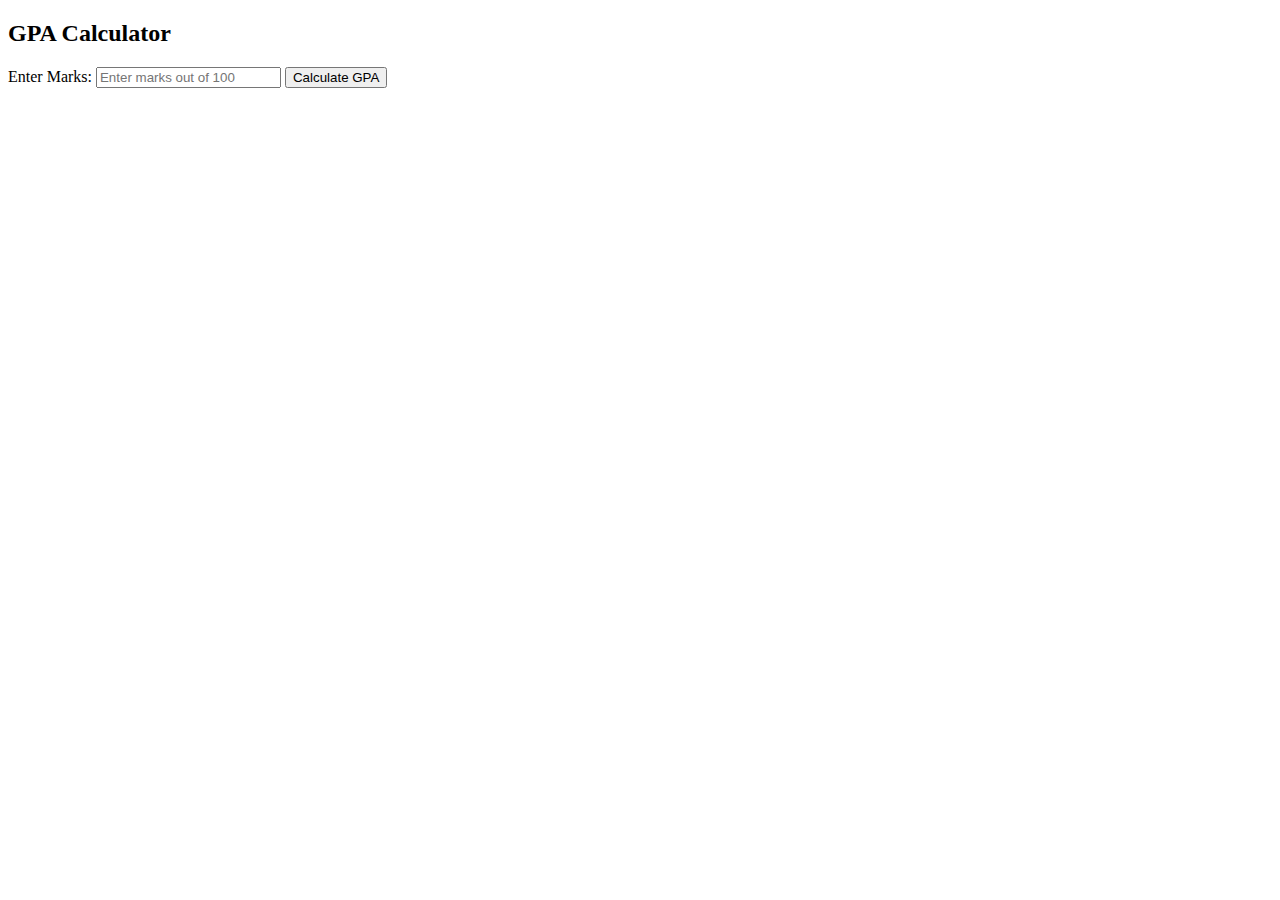
<file: lab06/index.html>
<!DOCTYPE html>
<html lang="en">
<head>
    <meta charset="UTF-8">
    <meta name="viewport" content="width=device-width, initial-scale=1.0">
    <title>Lab06</title>
</head>
<body>
    <h2>GPA Calculator</h2>
    <label>Enter Marks: </label>
    <input type="number" id="marks" placeholder="Enter marks out of 100">
    <button onclick="calculateGPA()">Calculate GPA</button>
    <p id="result"></p>

    <script src="script.js"></script>
</body>
</html>
</file>
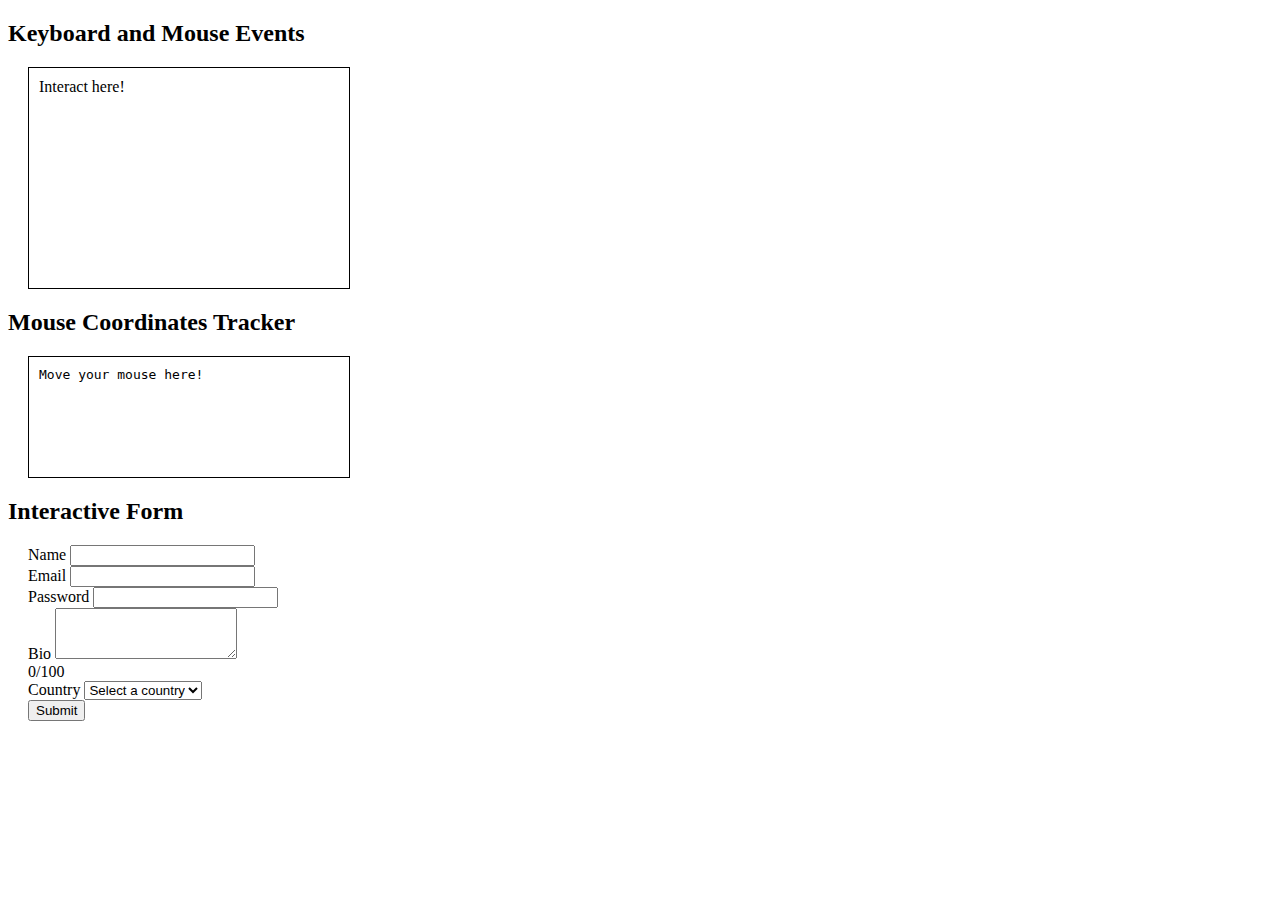
<file: lab07/index.html>
<!DOCTYPE html>
<html>
<head>
    <title>Lab07 Tasks</title>
    <link rel="stylesheet" href="style.css"> 
</head>
<body>

    <!-- Task-1 -->

    <h2>Keyboard and Mouse Events</h2>
    <div id="eventArea">Interact here!</div>
    <p id="output"></p>

    <!-- Task-2 -->

    <h2>Mouse Coordinates Tracker</h2>
    <div id="coordinateDisplay">Move your mouse here!</div>

    <!-- Task-3 -->

    <div class="container form-container">
        <h2 class="text-center">Interactive Form</h2>
        <form id="interactiveForm">
            <div class="mb-3">
                <label for="name" class="form-label">Name</label>
                <input type="text" class="form-control" id="name">
            </div>
            <div class="mb-3">
                <label for="email" class="form-label">Email</label>
                <input type="email" class="form-control" id="email">
            </div>
            <div class="mb-3">
                <label for="password" class="form-label">Password</label>
                <input type="password" class="form-control" id="password">
            </div>
            <div class="mb-3">
                <label for="bio" class="form-label">Bio</label>
                <textarea class="form-control" id="bio" rows="3"></textarea>
                <div class="char-count"><span id="charCount">0</span>/100</div>
            </div>
            <div class="mb-3">
                <label for="country" class="form-label">Country</label>
                <select class="form-select" id="country">
                    <option selected disabled>Select a country</option>
                    <option value="usa">USA</option>
                    <option value="uk">UK</option>
                    <option value="canada">Canada</option>
                    <option value="australia">Australia</option>
                </select>
                <div id="countryMessage" class="mt-2 text-success"></div>
            </div>
            <button type="submit" class="btn btn-primary">Submit</button>
        </form>
    </div>

    <script src="script.js"></script>
</body>
</html>
</file>
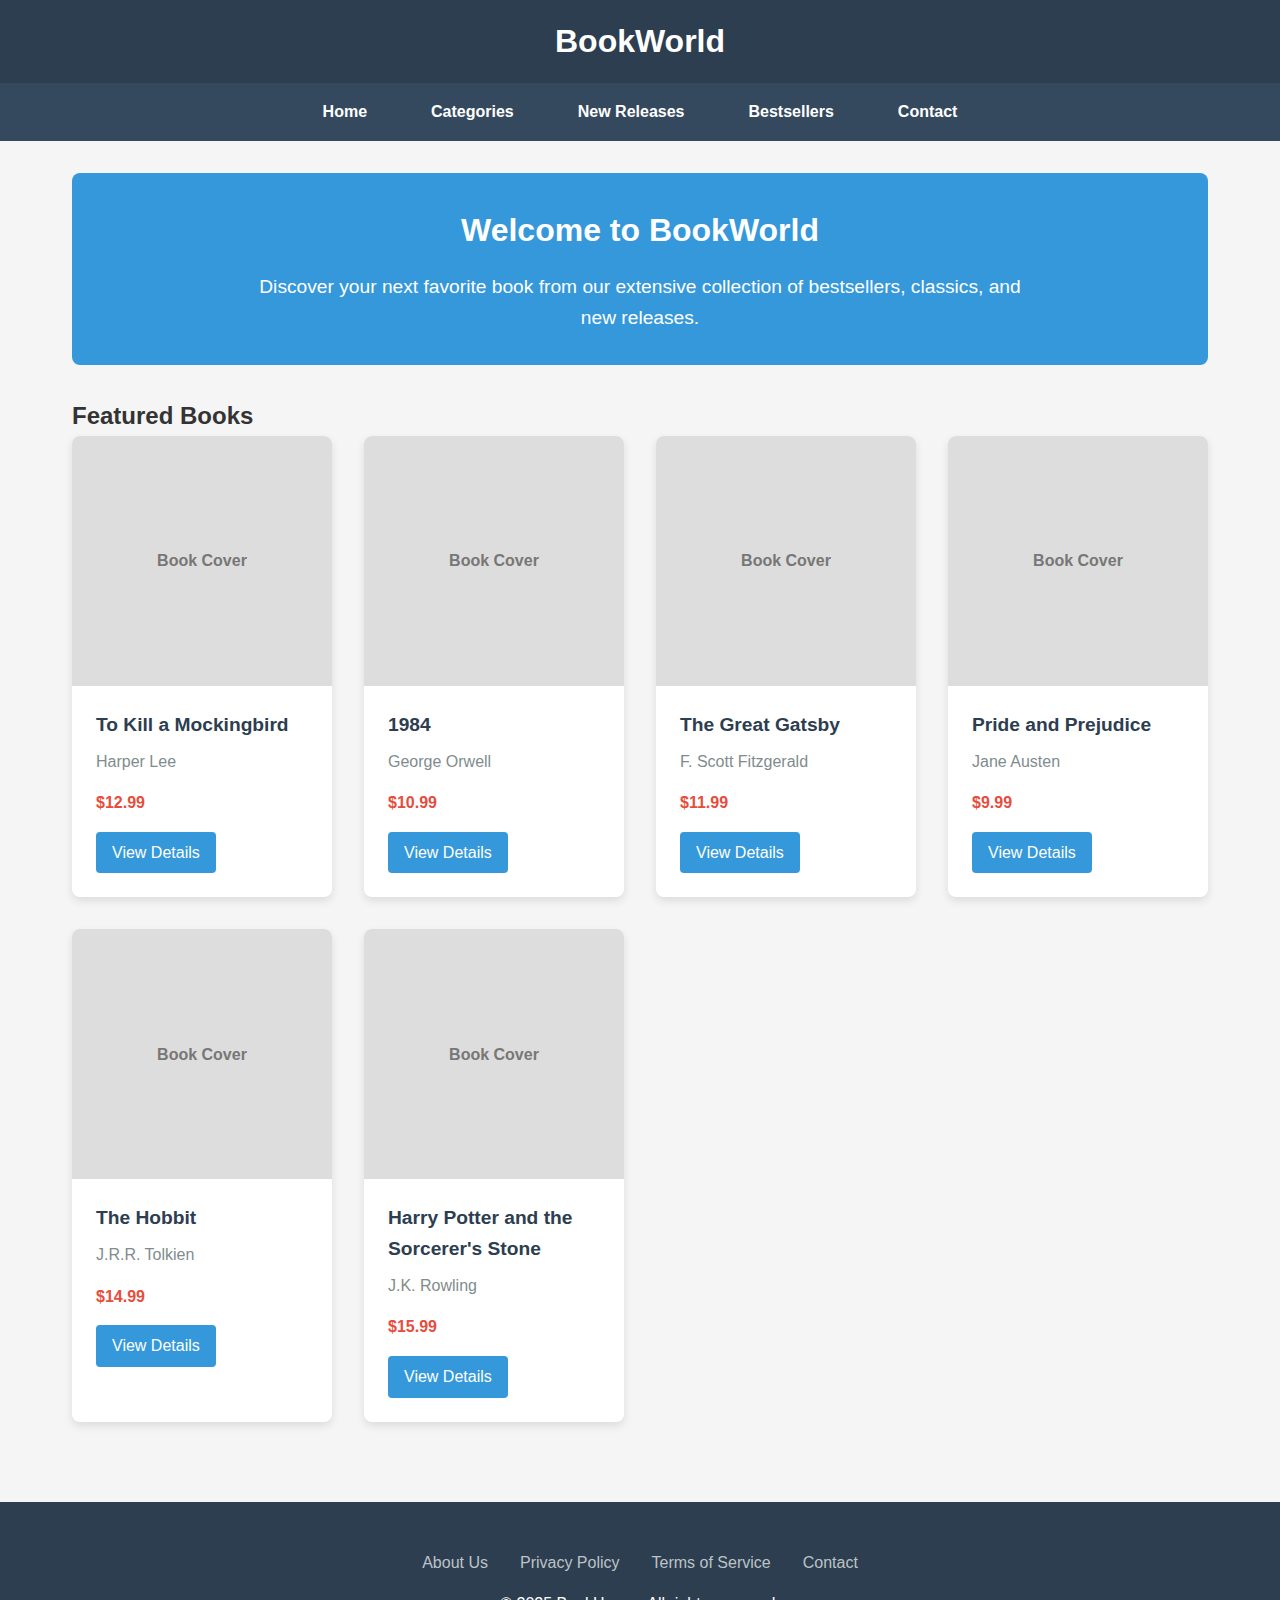
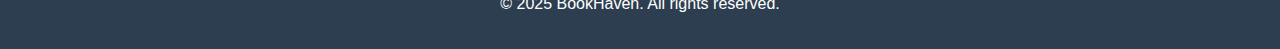
<file: lab04/Task-2/index.html>
<!DOCTYPE html>
<html lang="en">
<head>
    <meta charset="UTF-8">
    <meta name="viewport" content="width=device-width, initial-scale=1.0">
    <title>BookHaven - Online Bookstore</title>
    <style>
        * {
            margin: 0;
            padding: 0;
            box-sizing: border-box;
        }
        body {
            font-family: 'Segoe UI', Tahoma, Geneva, Verdana, sans-serif;
            line-height: 1.6;
            background-color: #f5f5f5;
            color: #333;
        }
        header {
            background-color: #2c3e50;
            color: white;
            padding: 1rem 0;
            text-align: center;
        }
        nav {
            background-color: #34495e;
            padding: 1rem 0;
        }
        nav ul {
            list-style: none;
            display: flex;
            justify-content: center;
            gap: 2rem;
        }
        nav a {
            color: white;
            text-decoration: none;
            font-weight: bold;
            padding: 0.5rem 1rem;
            border-radius: 4px;
            transition: background-color 0.3s;
        }
        nav a:hover {
            background-color: #2c3e50;
        }
        .container {
            max-width: 1200px;
            margin: 0 auto;
            padding: 2rem;
        }
        .hero {
            background-color: #3498db;
            color: white;
            text-align: center;
            padding: 2rem;
            margin-bottom: 2rem;
            border-radius: 8px;
        }
        .hero h2 {
            font-size: 2rem;
            margin-bottom: 1rem;
        }
        .hero p {
            font-size: 1.2rem;
            max-width: 800px;
            margin: 0 auto;
        }
        .book-grid {
            display: grid;
            grid-template-columns: repeat(auto-fill, minmax(250px, 1fr));
            gap: 2rem;
        }
        .book-card {
            background-color: white;
            border-radius: 8px;
            overflow: hidden;
            box-shadow: 0 4px 8px rgba(0,0,0,0.1);
            transition: transform 0.3s;
        }
        .book-card:hover {
            transform: translateY(-5px);
        }
        .book-image {
            height: 250px;
            background-color: #ddd;
            display: flex;
            align-items: center;
            justify-content: center;
            color: #777;
            font-weight: bold;
        }
        .book-info {
            padding: 1.5rem;
        }
        .book-title {
            font-size: 1.2rem;
            margin-bottom: 0.5rem;
            color: #2c3e50;
        }
        .book-author {
            color: #7f8c8d;
            margin-bottom: 1rem;
        }
        .book-price {
            font-weight: bold;
            color: #e74c3c;
            margin-bottom: 1rem;
        }
        .btn {
            display: inline-block;
            background-color: #3498db;
            color: white;
            padding: 0.5rem 1rem;
            border-radius: 4px;
            text-decoration: none;
            transition: background-color 0.3s;
        }
        .btn:hover {
            background-color: #2980b9;
        }
        footer {
            background-color: #2c3e50;
            color: white;
            text-align: center;
            padding: 2rem 0;
            margin-top: 3rem;
        }
        .footer-links {
            display: flex;
            justify-content: center;
            gap: 2rem;
            margin: 1rem 0;
        }
        .footer-links a {
            color: #bdc3c7;
            text-decoration: none;
        }
        .footer-links a:hover {
            color: white;
        }
    </style>
</head>
<body>
    <header>
        <h1>BookWorld</h1>
    </header>
    
    <nav>
        <ul>
            <li><a href="#">Home</a></li>
            <li><a href="#">Categories</a></li>
            <li><a href="#">New Releases</a></li>
            <li><a href="#">Bestsellers</a></li>
            <li><a href="#">Contact</a></li>
        </ul>
    </nav>
    
    <div class="container">
        <section class="hero">
            <h2>Welcome to BookWorld</h2>
            <p>Discover your next favorite book from our extensive collection of bestsellers, classics, and new releases.</p>
        </section>
        
        <section>
            <h2>Featured Books</h2>
            <div class="book-grid">
                <div class="book-card">
                    <div class="book-image">Book Cover</div>
                    <div class="book-info">
                        <h3 class="book-title">To Kill a Mockingbird</h3>
                        <p class="book-author">Harper Lee</p>
                        <p class="book-price">$12.99</p>
                        <a href="book-info.html?id=1" class="btn">View Details</a>
                    </div>
                </div>
                
                <div class="book-card">
                    <div class="book-image">Book Cover</div>
                    <div class="book-info">
                        <h3 class="book-title">1984</h3>
                        <p class="book-author">George Orwell</p>
                        <p class="book-price">$10.99</p>
                        <a href="book-info.html?id=2" class="btn">View Details</a>
                    </div>
                </div>
                
                <div class="book-card">
                    <div class="book-image">Book Cover</div>
                    <div class="book-info">
                        <h3 class="book-title">The Great Gatsby</h3>
                        <p class="book-author">F. Scott Fitzgerald</p>
                        <p class="book-price">$11.99</p>
                        <a href="book-info.html?id=3" class="btn">View Details</a>
                    </div>
                </div>
                
                <div class="book-card">
                    <div class="book-image">Book Cover</div>
                    <div class="book-info">
                        <h3 class="book-title">Pride and Prejudice</h3>
                        <p class="book-author">Jane Austen</p>
                        <p class="book-price">$9.99</p>
                        <a href="book-info.html?id=4" class="btn">View Details</a>
                    </div>
                </div>
                
                <div class="book-card">
                    <div class="book-image">Book Cover</div>
                    <div class="book-info">
                        <h3 class="book-title">The Hobbit</h3>
                        <p class="book-author">J.R.R. Tolkien</p>
                        <p class="book-price">$14.99</p>
                        <a href="book-info.html?id=5" class="btn">View Details</a>
                    </div>
                </div>
                
                <div class="book-card">
                    <div class="book-image">Book Cover</div>
                    <div class="book-info">
                        <h3 class="book-title">Harry Potter and the Sorcerer's Stone</h3>
                        <p class="book-author">J.K. Rowling</p>
                        <p class="book-price">$15.99</p>
                        <a href="book-info.html?id=6" class="btn">View Details</a>
                    </div>
                </div>
            </div>
        </section>
    </div>
    
    <footer>
        <div class="footer-links">
            <a href="#">About Us</a>
            <a href="#">Privacy Policy</a>
            <a href="#">Terms of Service</a>
            <a href="#">Contact</a>
        </div>
        <p>&copy; 2025 BookHaven. All rights reserved.</p>
    </footer>
</body>
</html>
</file>
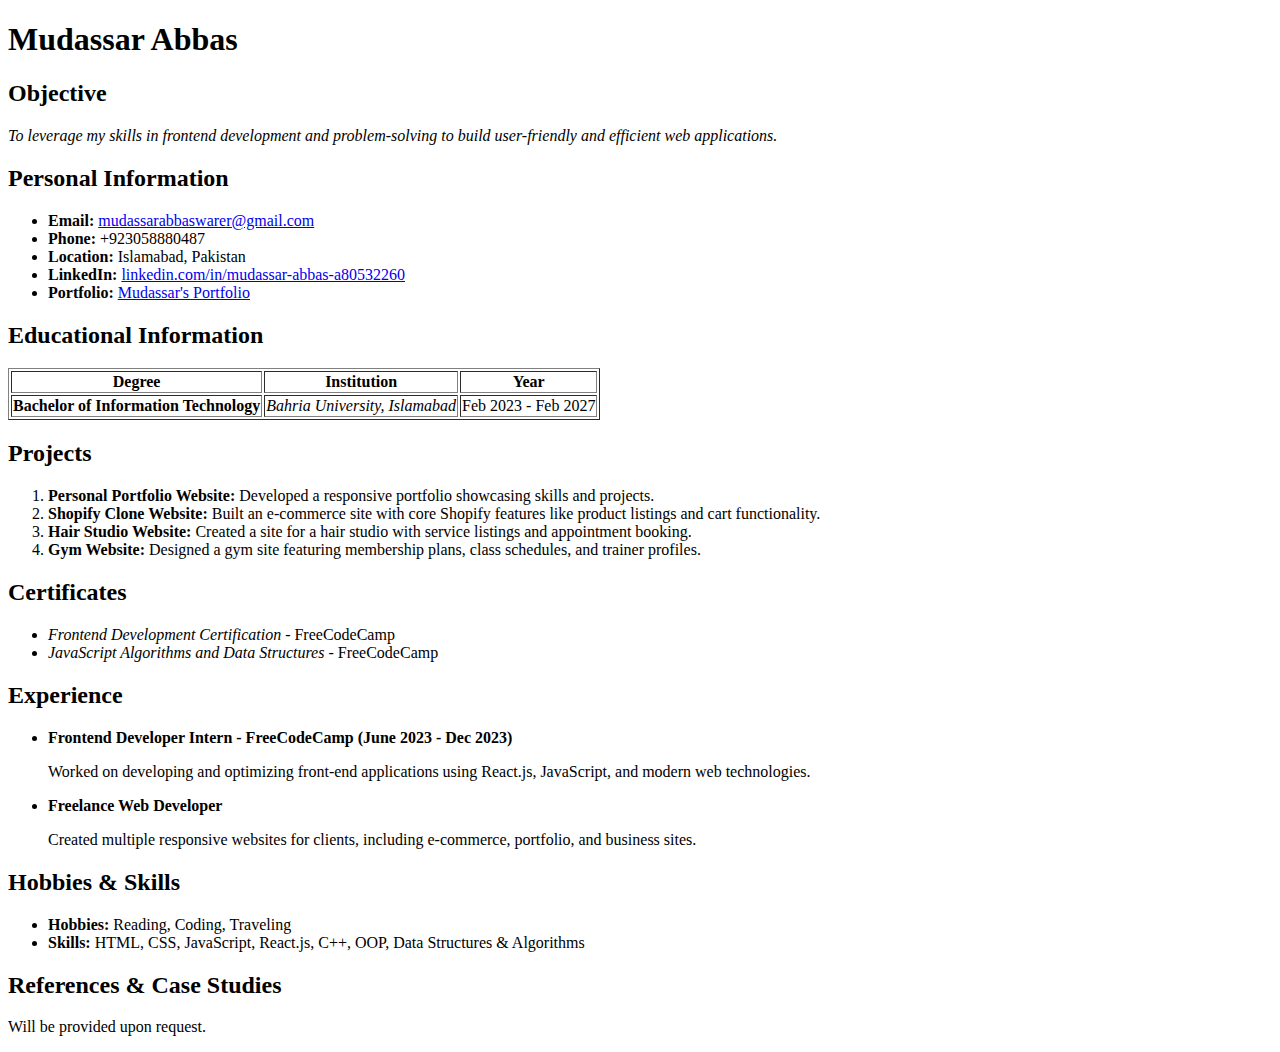
<file: lab2.html>
<!DOCTYPE html>
<html>
<head>
    <title>Mudassar Abbas - Curriculum Vitae</title>
</head>
<body>
    <h1>Mudassar Abbas</h1>
    
    <h2>Objective</h2>
    <p><i>To leverage my skills in frontend development and problem-solving to build user-friendly and efficient web applications.</i></p>
    
    <h2>Personal Information</h2>
    <ul>
        <li><b>Email:</b> <a href="mailto:mudassarabbaswarer@gmail.com">mudassarabbaswarer@gmail.com</a></li>
        <li><b>Phone:</b> +923058880487</li>
        <li><b>Location:</b> Islamabad, Pakistan</li>
        <li><b>LinkedIn:</b> <a href="https://www.linkedin.com/in/mudassar-abbas-a80532260">linkedin.com/in/mudassar-abbas-a80532260</a></li>
        <li><b>Portfolio:</b> <a href="https://MudassarAbas.github.io/Mudassar-Portfolio-Website/">Mudassar's Portfolio</a></li>
    </ul>
    
    <h2>Educational Information</h2>
    <table border="1">
        <tr>
            <th>Degree</th>
            <th>Institution</th>
            <th>Year</th>
        </tr>
        <tr>
            <td><b>Bachelor of Information Technology</b></td>
            <td><i>Bahria University, Islamabad</i></td>
            <td>Feb 2023 - Feb 2027</td>
        </tr>
    </table>
    
    <h2>Projects</h2>
    <ol>
        <li><b>Personal Portfolio Website:</b> Developed a responsive portfolio showcasing skills and projects.</li>
        <li><b>Shopify Clone Website:</b> Built an e-commerce site with core Shopify features like product listings and cart functionality.</li>
        <li><b>Hair Studio Website:</b> Created a site for a hair studio with service listings and appointment booking.</li>
        <li><b>Gym Website:</b> Designed a gym site featuring membership plans, class schedules, and trainer profiles.</li>
    </ol>
    
    <h2>Certificates</h2>
    <ul>
        <li><i>Frontend Development Certification</i> - FreeCodeCamp</li>
        <li><i>JavaScript Algorithms and Data Structures</i> - FreeCodeCamp</li>
    </ul>
    
    <h2>Experience</h2>
    <ul>
        <li><b>Frontend Developer Intern - FreeCodeCamp (June 2023 - Dec 2023)</b></li>
        <p>Worked on developing and optimizing front-end applications using React.js, JavaScript, and modern web technologies.</p>
        <li><b>Freelance Web Developer</b></li>
        <p>Created multiple responsive websites for clients, including e-commerce, portfolio, and business sites.</p>
    </ul>
    
    <h2>Hobbies & Skills</h2>
    <ul>
        <li><b>Hobbies:</b> Reading, Coding, Traveling</li>
        <li><b>Skills:</b> HTML, CSS, JavaScript, React.js, C++, OOP, Data Structures & Algorithms</li>
    </ul>
    
    <h2>References & Case Studies</h2>
    <p>Will be provided upon request.</p>
</body>
</html>
</file>
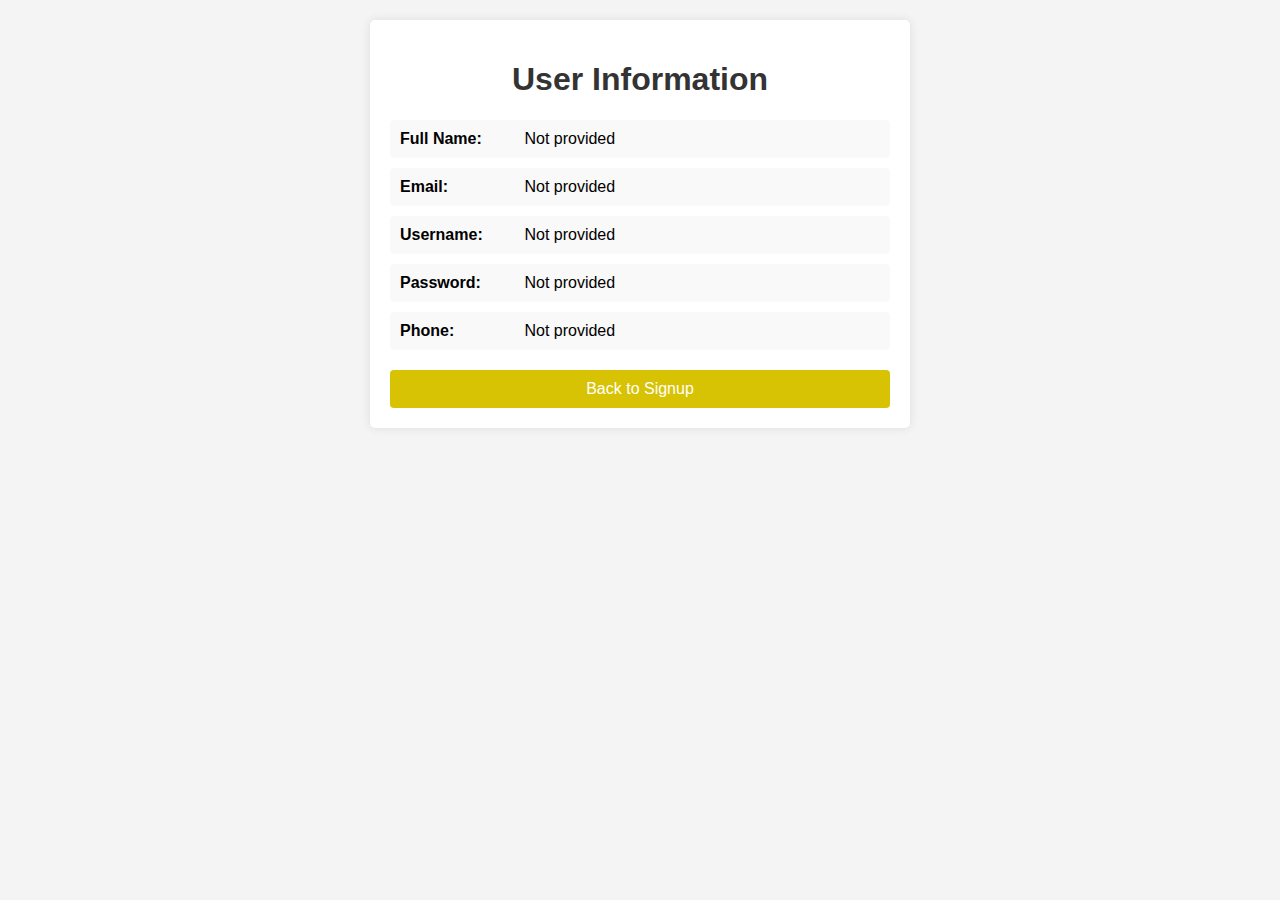
<file: lab04/Task-1/display.html>
<!DOCTYPE html>
<html lang="en">
<head>
    <meta charset="UTF-8">
    <meta name="viewport" content="width=device-width, initial-scale=1.0">
    <title>User Information</title>
    <style>
        body {
            font-family: Arial, sans-serif;
            background-color: #f4f4f4;
            margin: 0;
            padding: 20px;
        }
        .container {
            max-width: 500px;
            margin: 0 auto;
            background: white;
            padding: 20px;
            border-radius: 5px;
            box-shadow: 0 0 10px rgba(0,0,0,0.1);
        }
        h1 {
            text-align: center;
            color: #333;
        }
        .info-card {
            margin-top: 20px;
        }
        .info-item {
            margin-bottom: 10px;
            padding: 10px;
            background-color: #f9f9f9;
            border-radius: 4px;
        }
        .info-item strong {
            display: inline-block;
            width: 120px;
        }
        .back-button {
            display: block;
            background-color: #d7c204;
            color: white;
            text-align: center;
            padding: 10px 15px;
            border: none;
            border-radius: 4px;
            cursor: pointer;
            font-size: 16px;
            text-decoration: none;
            width: 100%;
            margin-top: 20px;
            box-sizing: border-box;
        }
        .back-button:hover {
            background-color: #d7c204;
        }
    </style>
</head>
<body>
    <div class="container">
        <h1>User Information</h1>
        <div class="info-card" id="userInfo">
            <!-- User information will be displayed here via JavaScript -->
        </div>
        <a href="signup.html" class="back-button">Back to Signup</a>
    </div>

    <script>
        document.addEventListener('DOMContentLoaded', function() {
            // Get URL parameters
            const urlParams = new URLSearchParams(window.location.search);
            
            // Get user information from URL parameters
            const fullname = urlParams.get('fullname') || 'Not provided';
            const email = urlParams.get('email') || 'Not provided';
            const username = urlParams.get('username') || 'Not provided';
            const password = urlParams.get('password') || 'Not provided';
            const phone = urlParams.get('phone') || 'Not provided';
            
            // Display user information
            const userInfoDiv = document.getElementById('userInfo');
            
            userInfoDiv.innerHTML = `
                <div class="info-item"><strong>Full Name:</strong> ${fullname}</div>
                <div class="info-item"><strong>Email:</strong> ${email}</div>
                <div class="info-item"><strong>Username:</strong> ${username}</div>
                <div class="info-item"><strong>Password:</strong> ${password}</div>
                <div class="info-item"><strong>Phone:</strong> ${phone}</div>
            `;
        });
    </script>
</body>
</html>
</file>
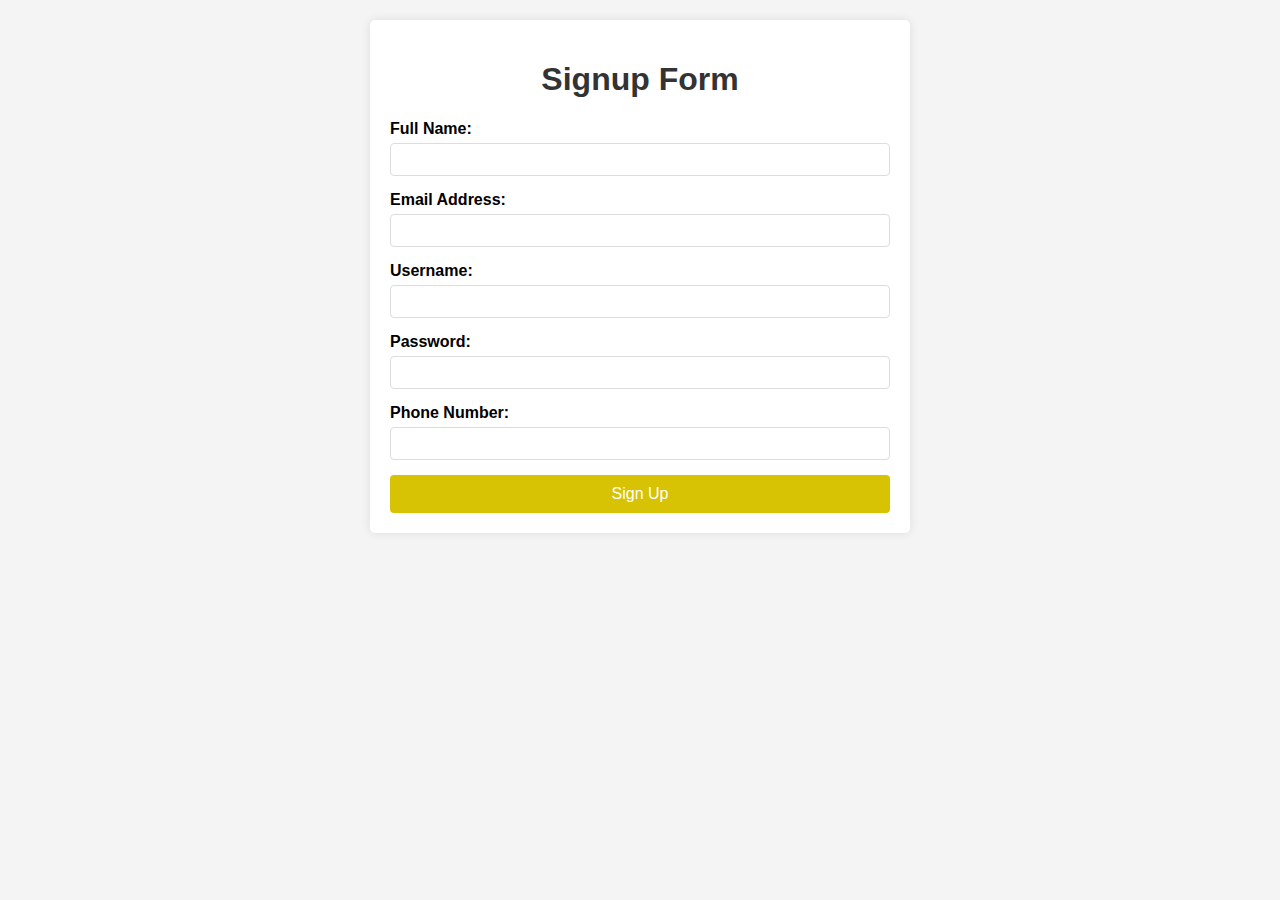
<file: lab04/Task-1/signup.html>
<!DOCTYPE html>
<html lang="en">
<head>
    <meta charset="UTF-8">
    <meta name="viewport" content="width=device-width, initial-scale=1.0">
    <title>Signup Page</title>
    <style>
        body {
            font-family: Arial, sans-serif;
            background-color: #f4f4f4;
            margin: 0;
            padding: 20px;
        }
        .container {
            max-width: 500px;
            margin: 0 auto;
            background: white;
            padding: 20px;
            border-radius: 5px;
            box-shadow: 0 0 10px rgba(0,0,0,0.1);
        }
        h1 {
            text-align: center;
            color: #333;
        }
        .form-group {
            margin-bottom: 15px;
        }
        label {
            display: block;
            margin-bottom: 5px;
            font-weight: bold;
        }
        input[type="text"],
        input[type="email"],
        input[type="password"] {
            width: 100%;
            padding: 8px;
            border: 1px solid #ddd;
            border-radius: 4px;
            box-sizing: border-box;
        }
        button {
            background-color: #d7c204;
            color: white;
            padding: 10px 15px;
            border: none;
            border-radius: 4px;
            cursor: pointer;
            font-size: 16px;
            width: 100%;
        }
        button:hover {
            background-color: #d7c204;
        }
    </style>
</head>
<body>
    <div class="container">
        <h1>Signup Form</h1>
        <form action="display.html" method="GET">
            <div class="form-group">
                <label for="fullname">Full Name:</label>
                <input type="text" id="fullname" name="fullname" required>
            </div>
            <div class="form-group">
                <label for="email">Email Address:</label>
                <input type="email" id="email" name="email" required>
            </div>
            <div class="form-group">
                <label for="username">Username:</label>
                <input type="text" id="username" name="username" required>
            </div>
            <div class="form-group">
                <label for="password">Password:</label>
                <input type="password" id="password" name="password" required>
            </div>
            <div class="form-group">
                <label for="phone">Phone Number:</label>
                <input type="text" id="phone" name="phone">
            </div>
            <button type="submit">Sign Up</button>
        </form>
    </div>
</body>
</html>
</file>
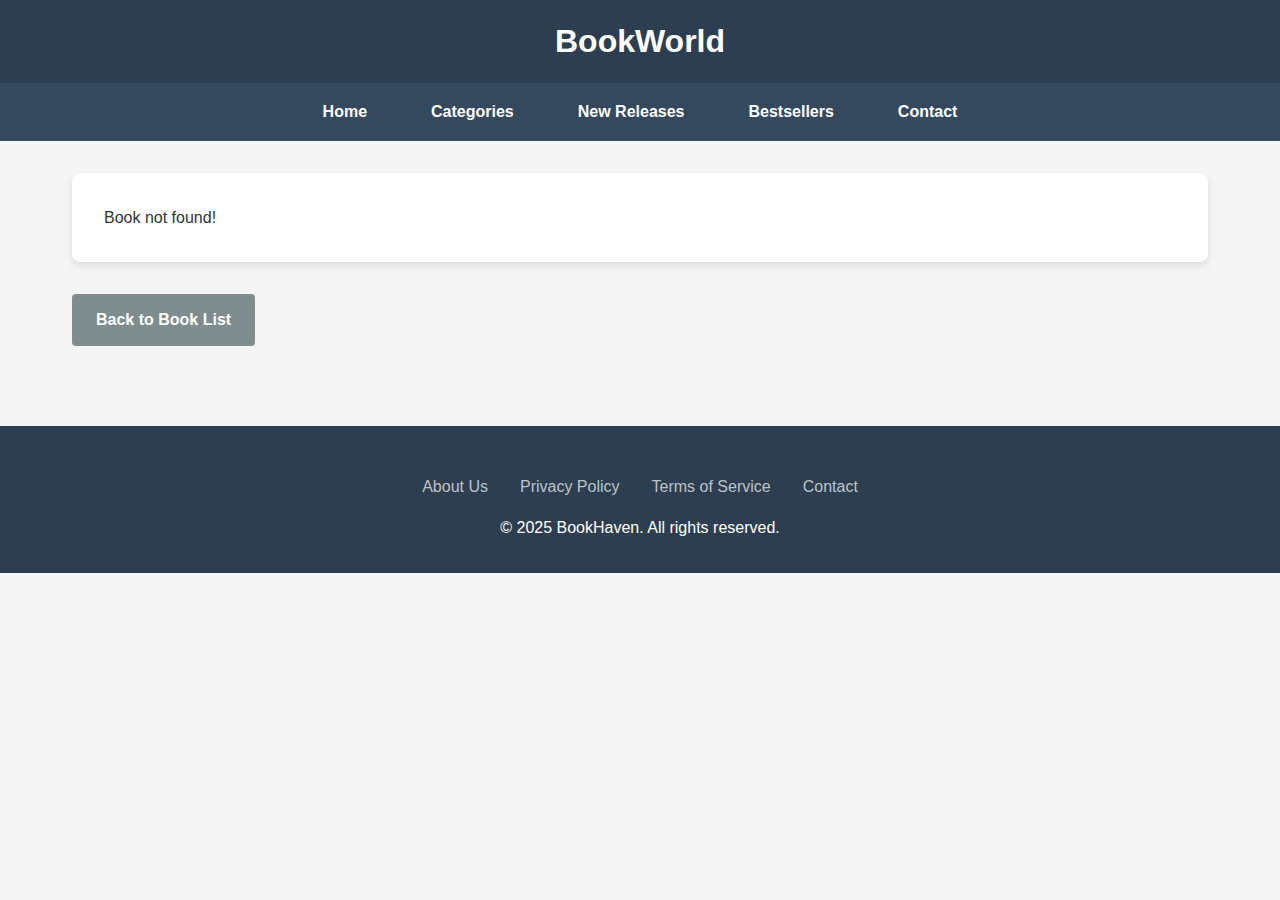
<file: lab04/Task-2/book-info.html>
<html lang="en">
<head>
    <meta charset="UTF-8">
    <meta name="viewport" content="width=device-width, initial-scale=1.0">
    <title>Book Details - BookHaven</title>
    <style>
        * {
            margin: 0;
            padding: 0;
            box-sizing: border-box;
        }
        body {
            font-family: 'Segoe UI', Tahoma, Geneva, Verdana, sans-serif;
            line-height: 1.6;
            background-color: #f5f5f5;
            color: #333;
        }
        header {
            background-color: #2c3e50;
            color: white;
            padding: 1rem 0;
            text-align: center;
        }
        nav {
            background-color: #34495e;
            padding: 1rem 0;
        }
        nav ul {
            list-style: none;
            display: flex;
            justify-content: center;
            gap: 2rem;
        }
        nav a {
            color: white;
            text-decoration: none;
            font-weight: bold;
            padding: 0.5rem 1rem;
            border-radius: 4px;
            transition: background-color 0.3s;
        }
        nav a:hover {
            background-color: #2c3e50;
        }
        .container {
            max-width: 1200px;
            margin: 0 auto;
            padding: 2rem;
        }
        .book-details {
            background-color: white;
            border-radius: 8px;
            padding: 2rem;
            box-shadow: 0 4px 8px rgba(0,0,0,0.1);
            display: flex;
            gap: 2rem;
            margin-bottom: 2rem;
        }
        .book-image {
            width: 300px;
            height: 400px;
            background-color: #ddd;
            display: flex;
            align-items: center;
            justify-content: center;
            color: #777;
            font-weight: bold;
            flex-shrink: 0;
        }
        .book-info {
            flex-grow: 1;
        }
        .book-title {
            font-size: 2rem;
            color: #2c3e50;
            margin-bottom: 0.5rem;
        }
        .book-author {
            font-size: 1.2rem;
            color: #7f8c8d;
            margin-bottom: 1rem;
        }
        .book-year {
            color: #7f8c8d;
            margin-bottom: 1.5rem;
        }
        .book-price {
            font-size: 1.5rem;
            font-weight: bold;
            color: #e74c3c;
            margin-bottom: 1.5rem;
        }
        .book-description {
            margin-bottom: 2rem;
            line-height: 1.8;
        }
        .btn {
            display: inline-block;
            background-color: #3498db;
            color: white;
            padding: 0.8rem 1.5rem;
            border-radius: 4px;
            text-decoration: none;
            transition: background-color 0.3s;
            font-weight: bold;
            margin-right: 1rem;
        }
        .btn-buy {
            background-color: #e74c3c;
        }
        .btn:hover {
            background-color: #2980b9;
        }
        .btn-buy:hover {
            background-color: #c0392b;
        }
        .back-btn {
            background-color: #7f8c8d;
        }
        .back-btn:hover {
            background-color: #6c7a89;
        }
        footer {
            background-color: #2c3e50;
            color: white;
            text-align: center;
            padding: 2rem 0;
            margin-top: 3rem;
        }
        .footer-links {
            display: flex;
            justify-content: center;
            gap: 2rem;
            margin: 1rem 0;
        }
        .footer-links a {
            color: #bdc3c7;
            text-decoration: none;
        }
        .footer-links a:hover {
            color: white;
        }
    </style>
</head>
<body>
    <header>
        <h1>BookWorld</h1>
    </header>
    
    <nav>
        <ul>
            <li><a href="index.html">Home</a></li>
            <li><a href="#">Categories</a></li>
            <li><a href="#">New Releases</a></li>
            <li><a href="#">Bestsellers</a></li>
            <li><a href="#">Contact</a></li>
        </ul>
    </nav>
    
    <div class="container">
        <div id="bookDetails" class="book-details">
        </div>
        
        <a href="index.html" class="btn back-btn">Back to Book List</a>
    </div>
    
    <footer>
        <div class="footer-links">
            <a href="#">About Us</a>
            <a href="#">Privacy Policy</a>
            <a href="#">Terms of Service</a>
            <a href="#">Contact</a>
        </div>
        <p>&copy; 2025 BookHaven. All rights reserved.</p>
    </footer>

    <script>
        document.addEventListener('DOMContentLoaded', function() {
            // Get URL parameters
            const urlParams = new URLSearchParams(window.location.search);
            const bookId = urlParams.get('id');
            
            // Book data (in a real application, this would come from a database)
            const books = {
                '1': {
                    title: 'To Kill a Mockingbird',
                    author: 'Harper Lee',
                    year: '1960',
                    price: '$12.99',
                    description: 'To Kill a Mockingbird is a novel by Harper Lee published in 1960. It was immediately successful, winning the Pulitzer Prize, and has become a classic of modern American literature. The plot and characters are loosely based on Lee\'s observations of her family, her neighbors and an event that occurred near her hometown of Monroeville, Alabama, in 1936, when she was 10 years old. The novel is renowned for its warmth and humor, despite dealing with the serious issues of rape and racial inequality.'
                },
                '2': {
                    title: '1984',
                    author: 'George Orwell',
                    year: '1949',
                    price: '$10.99',
                    description: '1984 is a dystopian social science fiction novel by English novelist George Orwell. It was published on 8 June 1949 by Secker & Warburg as Orwell\'s ninth and final book completed in his lifetime. The story takes place in an imagined future, the year 1984, when much of the world has fallen victim to perpetual war, omnipresent government surveillance, historical negationism, and propaganda.'
                },
                '3': {
                    title: 'The Great Gatsby',
                    author: 'F. Scott Fitzgerald',
                    year: '1925',
                    price: '$11.99',
                    description: 'The Great Gatsby is a 1925 novel by American writer F. Scott Fitzgerald. Set in the Jazz Age on Long Island, the novel depicts narrator Nick Carraway\'s interactions with mysterious millionaire Jay Gatsby and Gatsby\'s obsession to reunite with his former lover, Daisy Buchanan. The novel was inspired by a youthful romance Fitzgerald had with a socialite, and by parties he attended on Long Island\'s North Shore in 1922.'
                },
                '4': {
                    title: 'Pride and Prejudice',
                    author: 'Jane Austen',
                    year: '1813',
                    price: '$9.99',
                    description: 'Pride and Prejudice is an 1813 romantic novel of manners written by Jane Austen. The novel follows the character development of Elizabeth Bennet, the dynamic protagonist of the book who learns about the repercussions of hasty judgments and comes to appreciate the difference between superficial goodness and actual goodness.'
                },
                '5': {
                    title: 'The Hobbit',
                    author: 'J.R.R. Tolkien',
                    year: '1937',
                    price: '$14.99',
                    description: 'The Hobbit, or There and Back Again is a children\'s fantasy novel by English author J. R. R. Tolkien. It was published on 21 September 1937 to wide critical acclaim, being nominated for the Carnegie Medal and awarded a prize from the New York Herald Tribune for best juvenile fiction. The book remains popular and is recognized as a classic in children\'s literature.'
                },
                '6': {
                    title: 'Harry Potter and the Sorcerer\'s Stone',
                    author: 'J.K. Rowling',
                    year: '1997',
                    price: '$15.99',
                    description: 'Harry Potter and the Philosopher\'s Stone is a fantasy novel written by British author J. K. Rowling. The first novel in the Harry Potter series and Rowling\'s debut novel, it follows Harry Potter, a young wizard who discovers his magical heritage on his eleventh birthday, when he receives a letter of acceptance to Hogwarts School of Witchcraft and Wizardry.'
                }
            };
            
            // Display book details
            const bookDetailsDiv = document.getElementById('bookDetails');
            const book = books[bookId];
            
            if (book) {
                document.title = `${book.title} - BookWorld`;
                
                bookDetailsDiv.innerHTML = `
                    <div class="book-image">Book Cover</div>
                    <div class="book-info">
                        <h2 class="book-title">${book.title}</h2>
                        <p class="book-author">By ${book.author}</p>
                        <p class="book-year">Published in ${book.year}</p>
                        <p class="book-price">${book.price}</p>
                        <div class="book-description">
                            ${book.description}
                        </div>
                        <div>
                            <a href="#" class="btn btn-buy">Add to Cart</a>
                            <a href="#" class="btn">Add to Wishlist</a>
                        </div>
                    </div>
                `;
            } else {
                bookDetailsDiv.innerHTML = '<p>Book not found!</p>';
            }
        });
    </script>
</body>
</html>
</file>
<file: lab07/style.css>
/* Task-1 */

#eventArea {
    width: 300px;
    height: 200px;
    border: 1px solid black;
    padding: 10px;
    margin: 20px;
}

/* Task-2 */

#coordinateDisplay {
    width: 300px;
    height: 100px;
    border: 1px solid black;
    padding: 10px;
    margin: 20px;
    font-family: monospace;
}

/* Task-3 */

form { 
    width: 300px; 
    margin: 20px;
}
.highlight { 
    background: #fff8e1; 
}
.counter { 
    font-size: small; 
    color: gray; 
}
.message { 
    color: green; 
    margin-top: 5px; 
}
</file>
